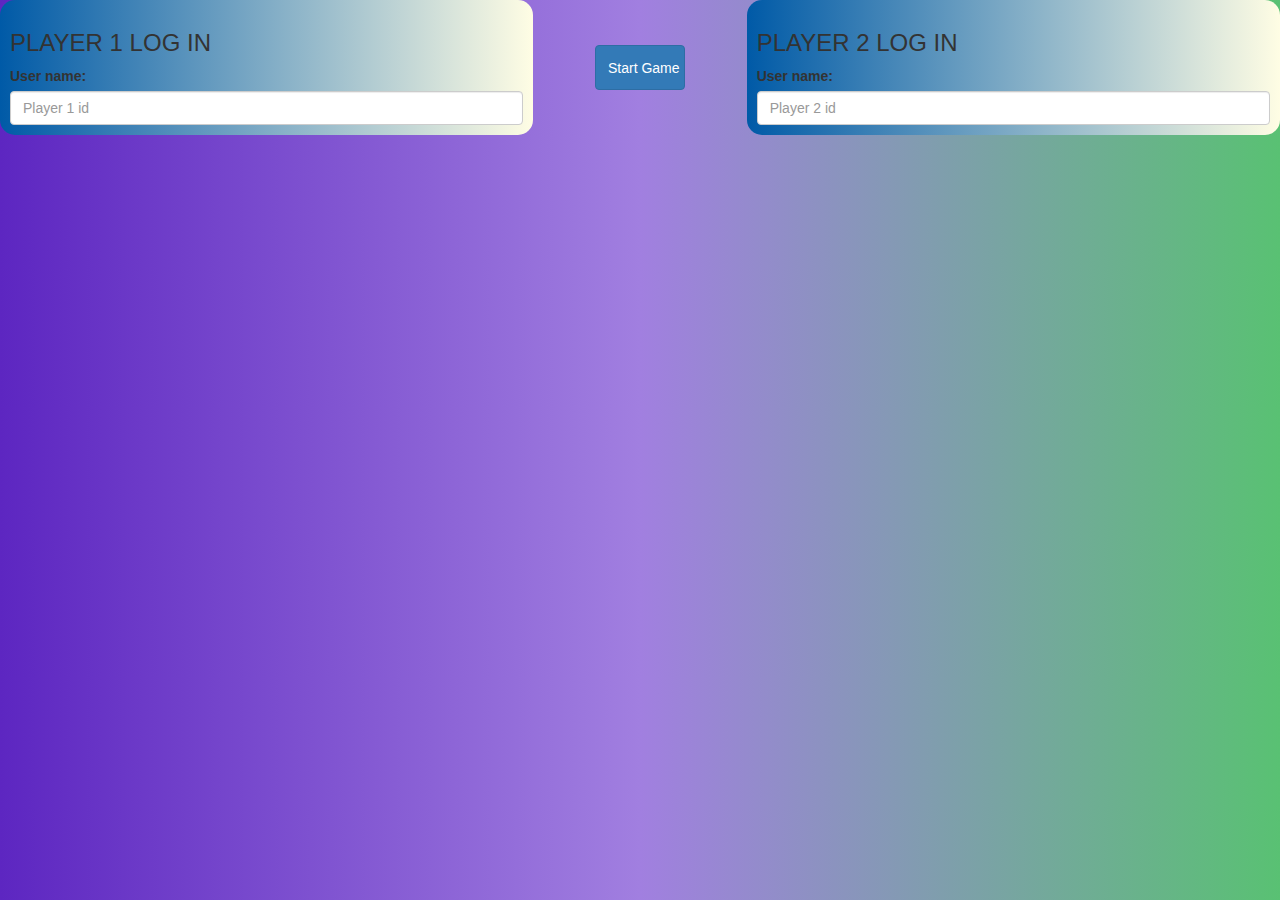
<file: index.html>
<!DOCTYPE html>
<html>

<head>
	<title>Guess The Word</title>

	<meta name="viewport" content="width=device-width, initial-scale=1">
	<link rel="stylesheet" href="https://maxcdn.bootstrapcdn.com/bootstrap/3.4.0/css/bootstrap.min.css">
	<script src="https://ajax.googleapis.com/ajax/libs/jquery/3.4.1/jquery.min.js"></script>
	<script src="https://maxcdn.bootstrapcdn.com/bootstrap/3.4.0/js/bootstrap.min.js"></script>

	<link rel="stylesheet" type="text/css" href="game.css">

	<script src="game_login.js"></script>
</head>

<body>
	<span id="login_span">
		<div class="col-lg-5 col-md-5 col-sm-5 col-xs-5 login_div" id="player1_input">
			<h3>PLAYER 1 LOG IN</h3>
			<label>User name:</label>
			<input type="text" placeholder="Player 1 id" id="player1_input" class="form-control">
			<br>
		</div>
		<div class="col-xs-2 col-sm-2 col-md-2 col-lg-2">
			<center>
			<button id="button_login" class="btn btn-primary" onclick="add_user()">Start Game</button>
			</center>
		</div>
		<div class="col-lg-5 col-md-5 col-sm-5 col-xs-5 login_div" id="player2_div">
			<h3>PLAYER 2 LOG IN</h3>
			<label>User name:</label>
			<input type="text" placeholder="Player 2 id" id="player2_input" class="form-control">
		</div>
	</span>
</body>

</html>
</file>
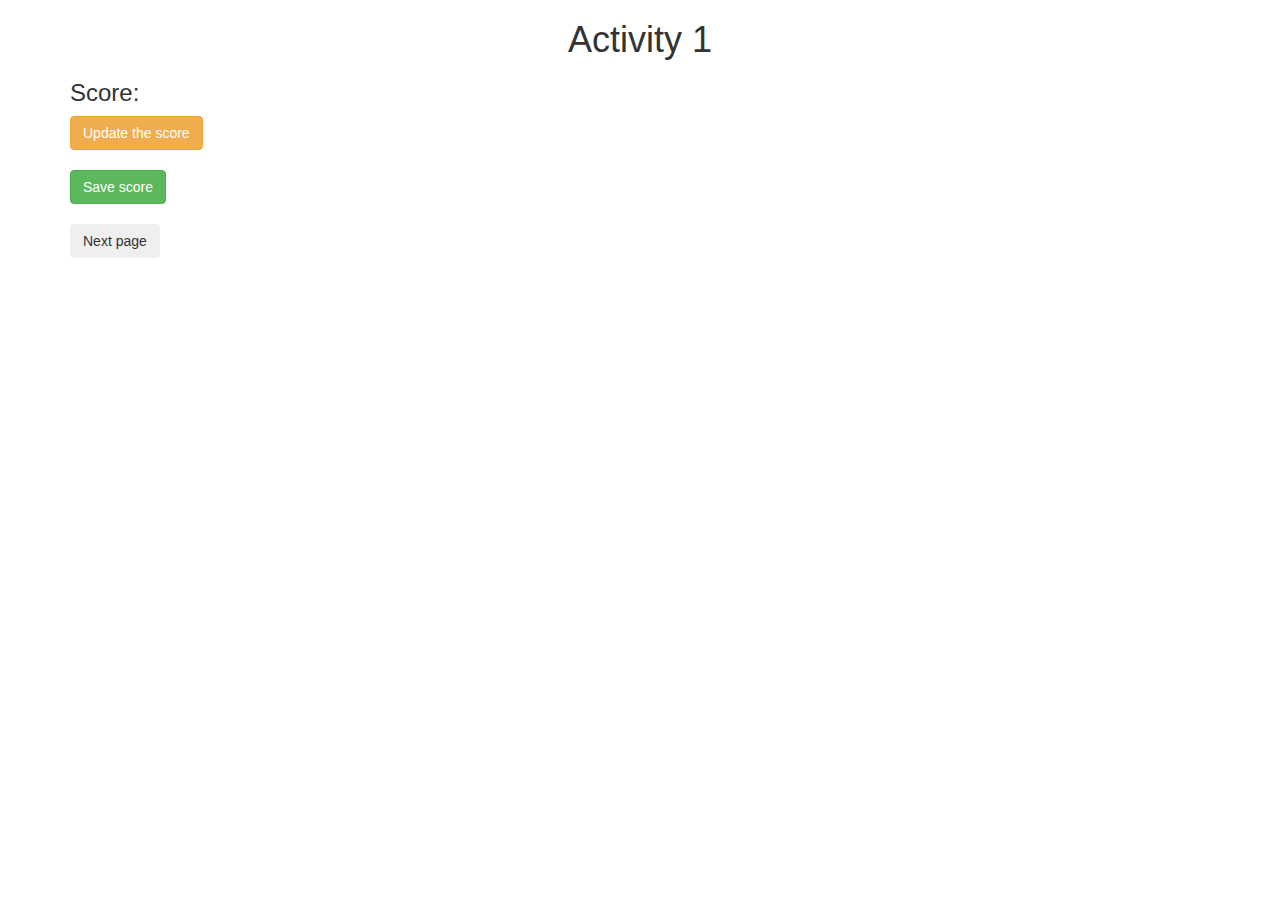
<file: activity_1.html>
<!DOCTYPE html>
<html>
<head>
	<title>Activity 1</title>

<meta name="viewport" content="width=device-width, initial-scale=1">
<link rel="stylesheet" href="https://maxcdn.bootstrapcdn.com/bootstrap/3.4.0/css/bootstrap.min.css">
<script src="https://ajax.googleapis.com/ajax/libs/jquery/3.4.1/jquery.min.js"></script>
<script src="https://maxcdn.bootstrapcdn.com/bootstrap/3.4.0/js/bootstrap.min.js"></script>
</head>
<body>

	<div class="container">
		<h1 style="text-align: center;">Activity 1</h1>

		<h3 id="score_display">Score: </h3>

		<button class="btn btn-warning" onclick="score_update()">Update the score</button>
		<br>
		<br>

		<button class="btn btn-success" onclick="score_save()">Save score</button>
		<br>
		<br>

		<button class="btn">Next page</button>
	</div>
	
<script src="activity1.js"></script>
</body>
</html>
</file>
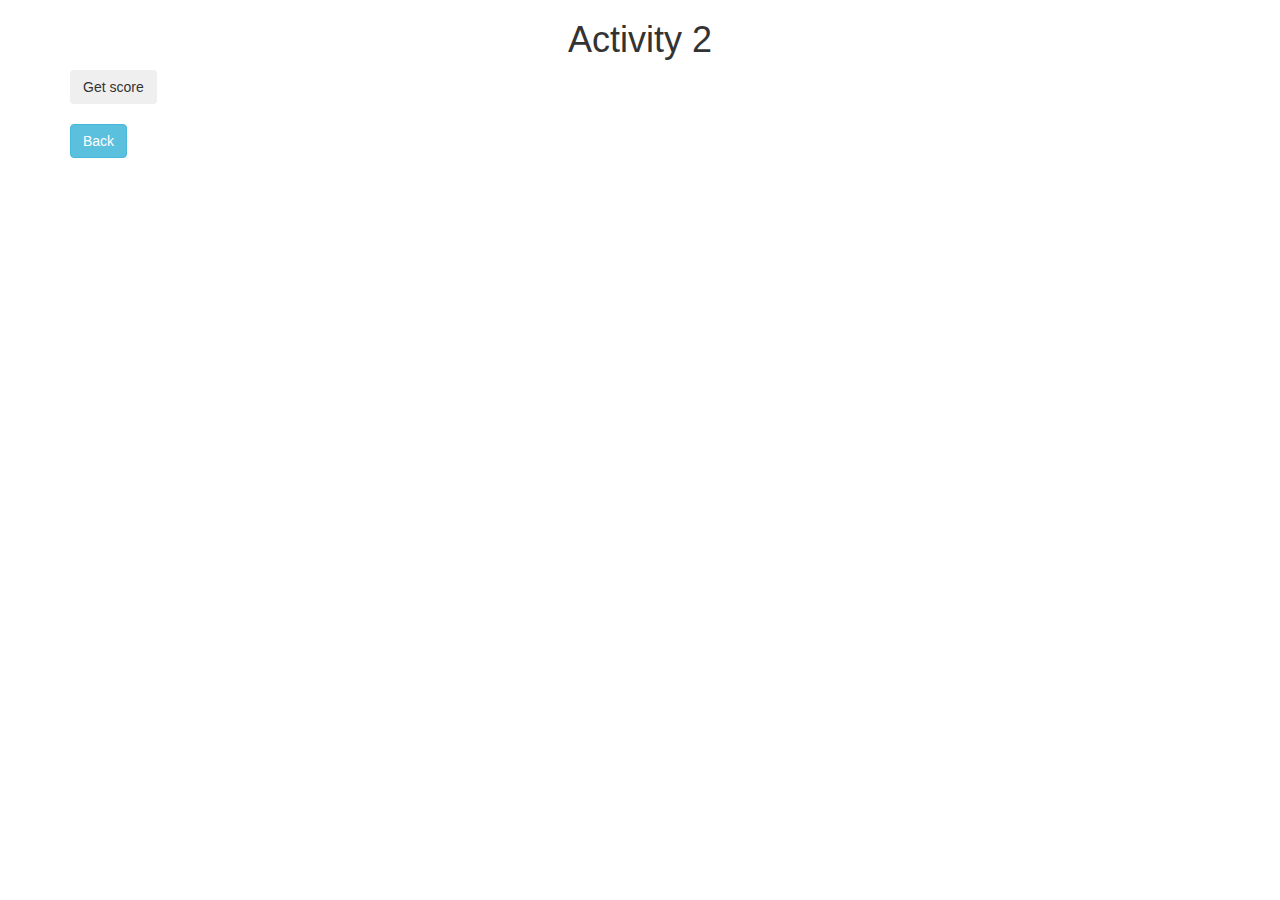
<file: activity_2.html>
<!DOCTYPE html>
<html>
<head>
	<title>Activity 2</title>
	
<meta name="viewport" content="width=device-width, initial-scale=1">
<link rel="stylesheet" href="https://maxcdn.bootstrapcdn.com/bootstrap/3.4.0/css/bootstrap.min.css">
<script src="https://ajax.googleapis.com/ajax/libs/jquery/3.4.1/jquery.min.js"></script>
<script src="https://maxcdn.bootstrapcdn.com/bootstrap/3.4.0/js/bootstrap.min.js"></script>
</head>
<body>

<div class="container">
	<h1 style="text-align: center;">Activity 2</h1>
	<div id="score_display"></div>
	<button class="btn" onclick="get_score()">Get score</button>
	<br>
	<br>
	<button class="btn btn-info" onclick="back()">Back</button>
</div>

<script src="activity2.js"></script>
</body>
</html>
</file>
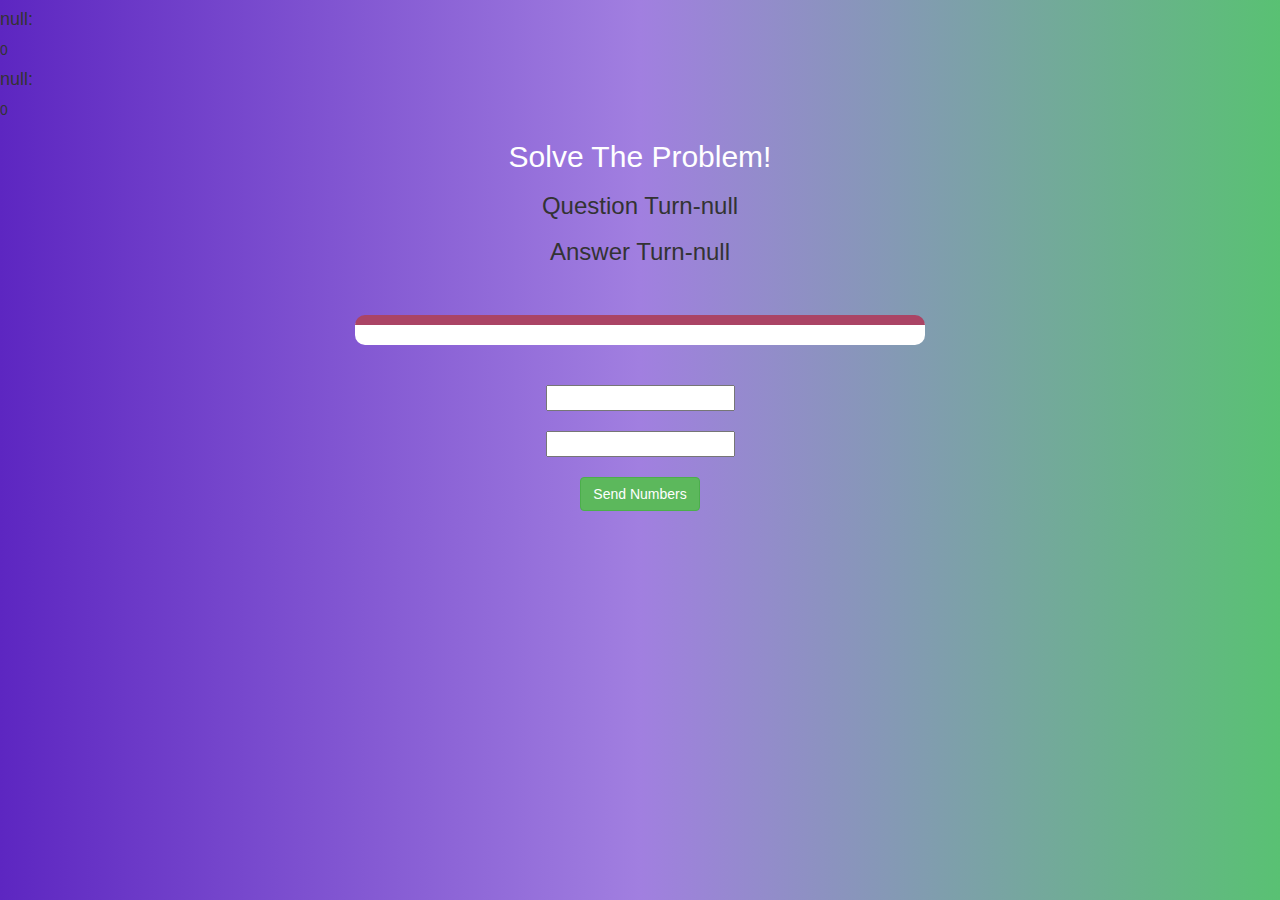
<file: game_page.html>
<!DOCTYPE html>
<html>
<head>
	<title>Solve The Problem</title>

<meta name="viewport" content="width=device-width, initial-scale=1">
<link rel="stylesheet" href="https://maxcdn.bootstrapcdn.com/bootstrap/3.4.0/css/bootstrap.min.css">
<script src="https://ajax.googleapis.com/ajax/libs/jquery/3.4.1/jquery.min.js"></script>
<script src="https://maxcdn.bootstrapcdn.com/bootstrap/3.4.0/js/bootstrap.min.js"></script>

<link rel="stylesheet" type="text/css" href="game.css">
</head>
<body>
<span><h4 id="player1"></h4><span id="player1_score"></span></span>
<br>
<span><h4 id="player2"></h4><span id="player2_score"></span></span>
<div class="container">
	<center>
		<h2 style="color: white;">Solve The Problem!</h2>
<h3 id="playerQ"></h3>
<h3 id="playerA"></h3>
		<br>
		<br>
<div id="output" class="col-lg-6"></div>
<br>
<br>
		<input type="number" id="num1">
    <br>    <br>
        <input type="number" id="num2">
		<br><br>
<button id="button_send" onclick="send()" class="btn btn-success">Send Numbers</button>
	</center>
</div>

<script src="game_page.js"></script>
</body>
</html>
</file>
<file: game.css>
body
{
	/*background: #59C173;   fallback for old browsers */
/*background: -webkit-linear-gradient(to right, #5D26C1, #a17fe0, #59C173);  Chrome 10-25, Safari 5.1-6 */
background: linear-gradient(to right, #5D26C1, #a17fe0, #59C173); /* W3C, IE 10+/ Edge, Firefox 16+, Chrome 26+, Opera 12+, Safari 7+ */

}

	.login_div
	{
		background: linear-gradient(to right, #005aa7, #fffde4);
		padding: 10px;
		border-radius: 15px;
	}


#player1_input , #player2_input{

	display: inline-block;
}
#word
{
	width: 60%;
}
#word_display
{
	letter-spacing: 5px;
}
#output
{
background: white;
border-radius: 10px;
border-top: 10px solid #AA4465;
padding: 10px;
float: none;
text-align: left;
}


#button_login{
	margin-top: 45px;
	width: 90px;
height: 45px;
text-align: center;
}
</file>
